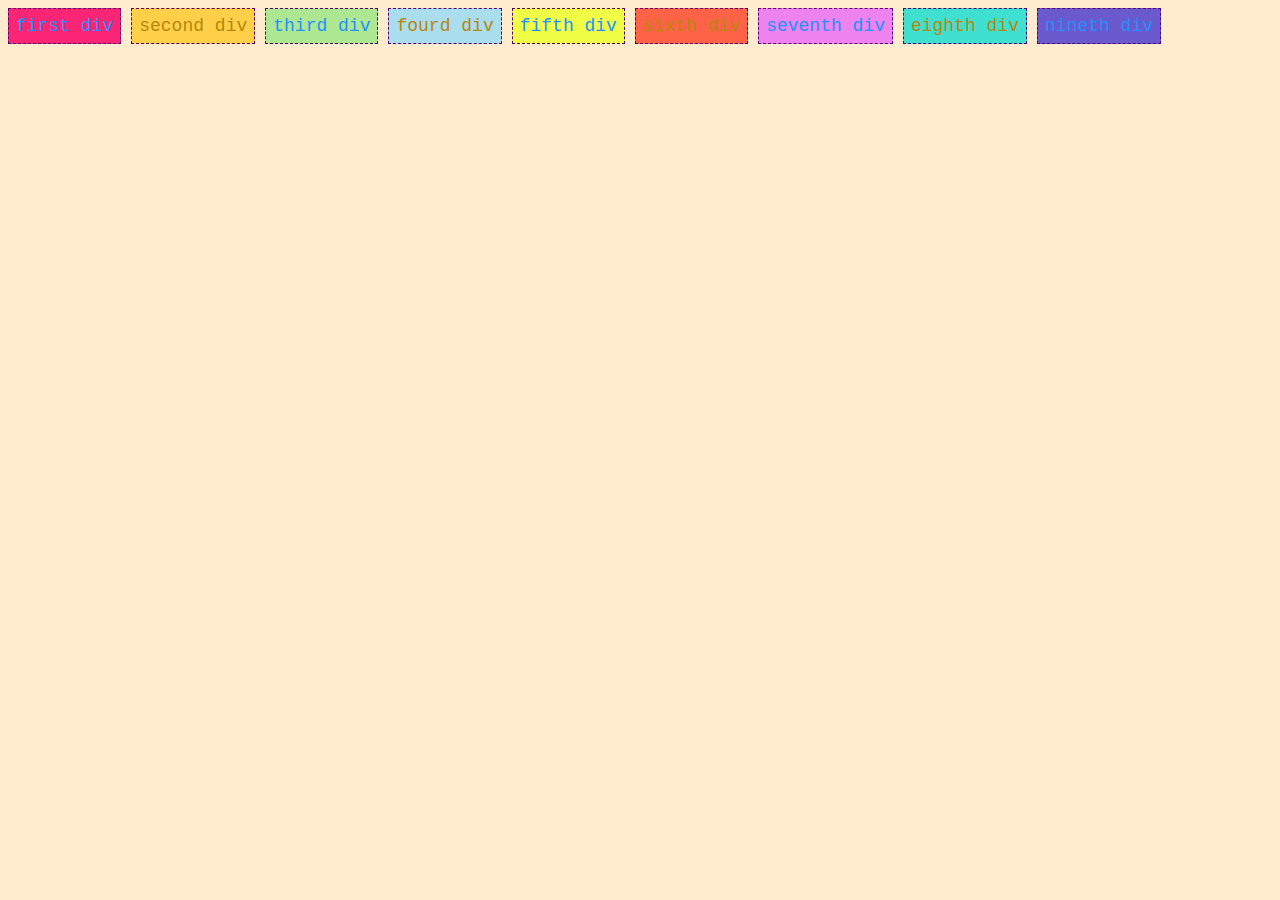
<file: hafta13/index.html>
<!DOCTYPE html>
<html lang="en">
<head>
    <meta charset="UTF-8">
    <meta http-equiv="X-UA-Compatible" content="IE=edge">
    <meta name="viewport" content="width=device-width, initial-scale=1.0">
    <title>hafta13</title>
    <link rel="stylesheet" href="style.css">
</head>
<body>
    <!--display: flexbox(layout-tasarım)yapısı
    inline/block/inline-block/grid/flex -->
    
    <div class="container">
    <div id="div1">first div</div>
    <div id="div2">second div</div>
    <div id="div3">third div</div>
    <div id="div4">fourd div</div>
    <div id="div5">fifth div</div>
    <div id="div6">sixth div</div>
    <div id="div7">seventh div</div>
    <div id="div8">eighth div</div>
    <div id="div9">nineth div</div>
</div>
    
</body>
</html>
</file>
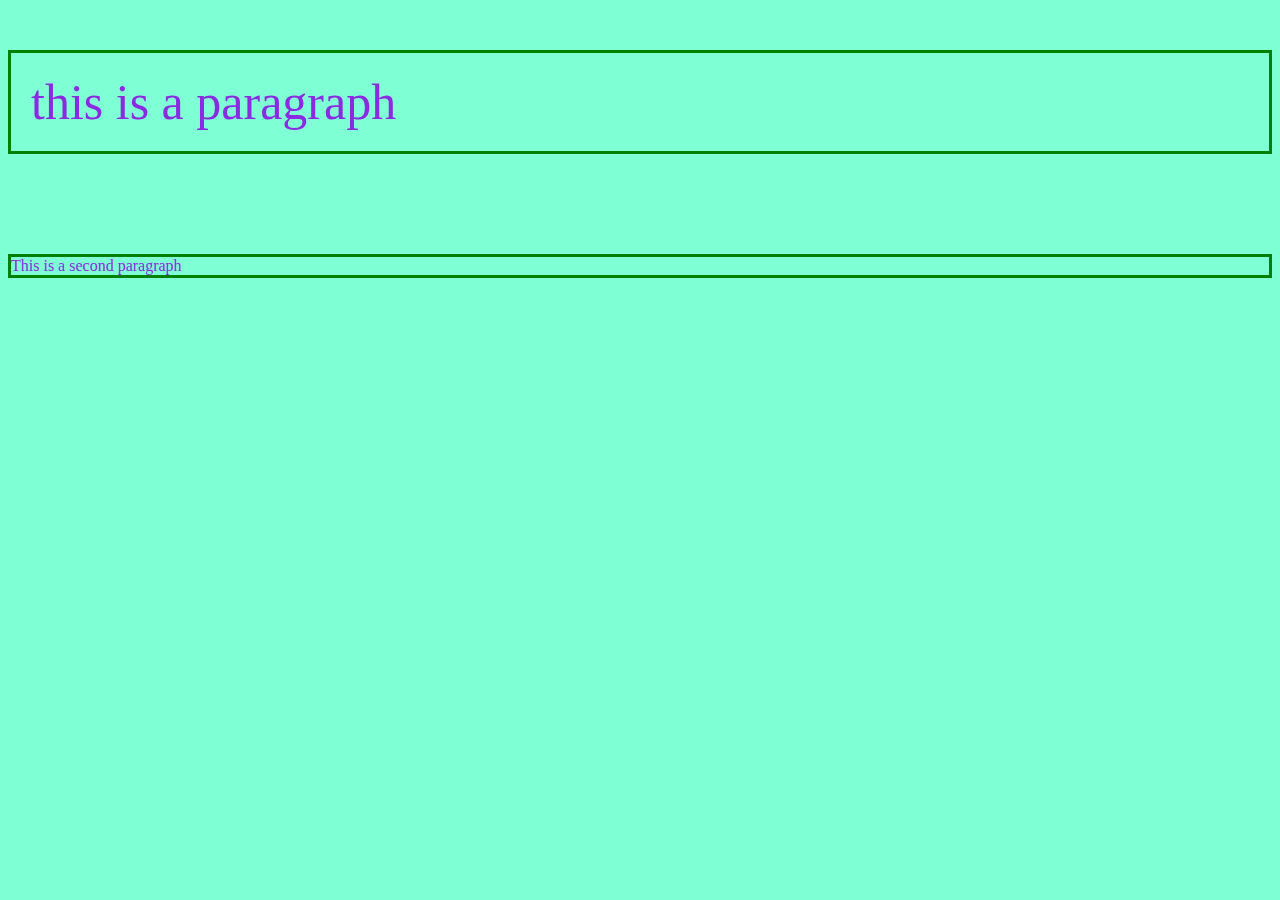
<file: hafta7/index.html>
<!DOCTYPE html>
<html lang="en">
<head>
    <meta charset="UTF-8">
    <meta http-equiv="X-UA-Compatible" content="IE=edge">
    <meta name="viewport" content="width=device-width, initial-scale=1.0">
    <title>hafta7</title>
    <!--dahili css kullanımı, html sayfasına dahil-->
    <style> 
    body {
      background-color: aquamarine;


    }
    p{
        color: blueviolet;
    }
    
    </style>

</head>
<body>
    <!--satır içi css kullanımı-->
<p style="font-size:50px; border: 3px solid green; padding:20px;margin-bottom: 100px;">this is a paragraph   </p>
<p style="font-size: ;50px; border:3px solid green; padding 20px;"> This is a second paragraph</p>


</body>
</html>
</file>
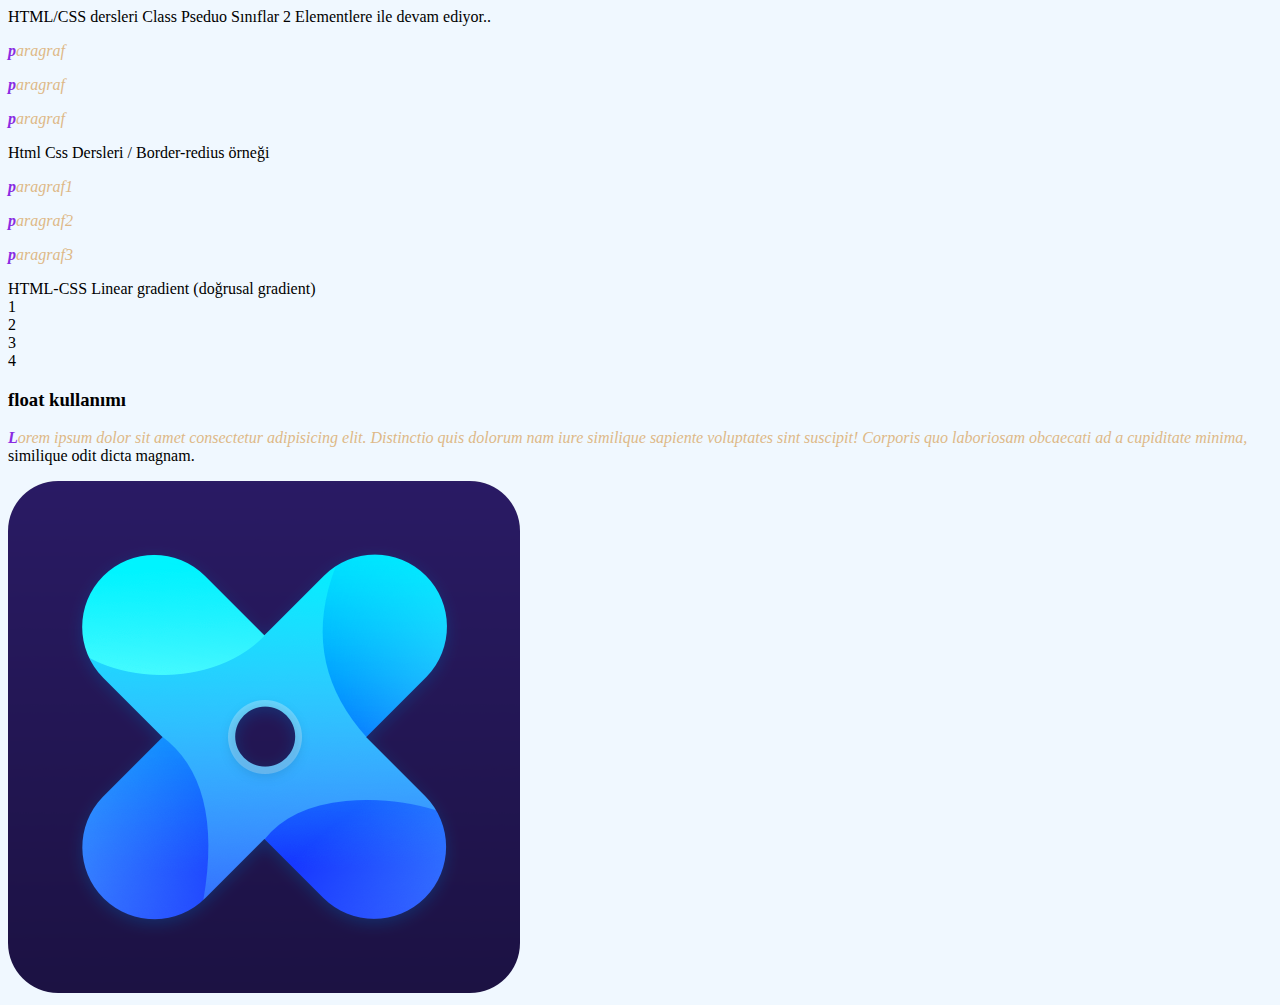
<file: hafta_11/index.html>
<!DOCTYPE html>
<html lang="en">
<head>
    <meta charset="UTF-8">
    <meta http-equiv="X-UA-Compatible" content="IE=edge">
    <meta name="viewport" content="width=device-width, initial-scale=1.0">
    <title>hafta11</title>
    <link rel="stylesheet" href="style.css">
</head>
<body>
    <div>
    <div>HTML/CSS dersleri Class Pseduo Sınıflar 2 Elementlere ile devam ediyor..</div>
    <div>
        <p>paragraf</p>
        <p>paragraf</p>
        <p>paragraf</p>
    </div>
    <div>
        Html Css Dersleri / Border-redius örneği
    </div>
    <p class="kose1">paragraf1</p>
    <p class="kose2">paragraf2</p>
    <p class="kose3">paragraf3</p>
    <div class="linear">
    <div>HTML-CSS Linear gradient (doğrusal gradient)</div>  
    <div class="gradient1">1</div>
    <div class="gradient2">2</div>
    <div class="gradient3">3</div>
    <div class="gradient4">4</div>
    </div>
    <div class="float"></div>
    <h3>float kullanımı</h3>
    <p>Lorem ipsum dolor sit amet consectetur adipisicing elit. Distinctio quis dolorum nam iure similique sapiente voluptates sint suscipit! Corporis quo laboriosam obcaecati ad a cupiditate minima, similique odit dicta magnam.</p>
    <img src="icon.png" alt="logo">
</body>
</html>
</file>
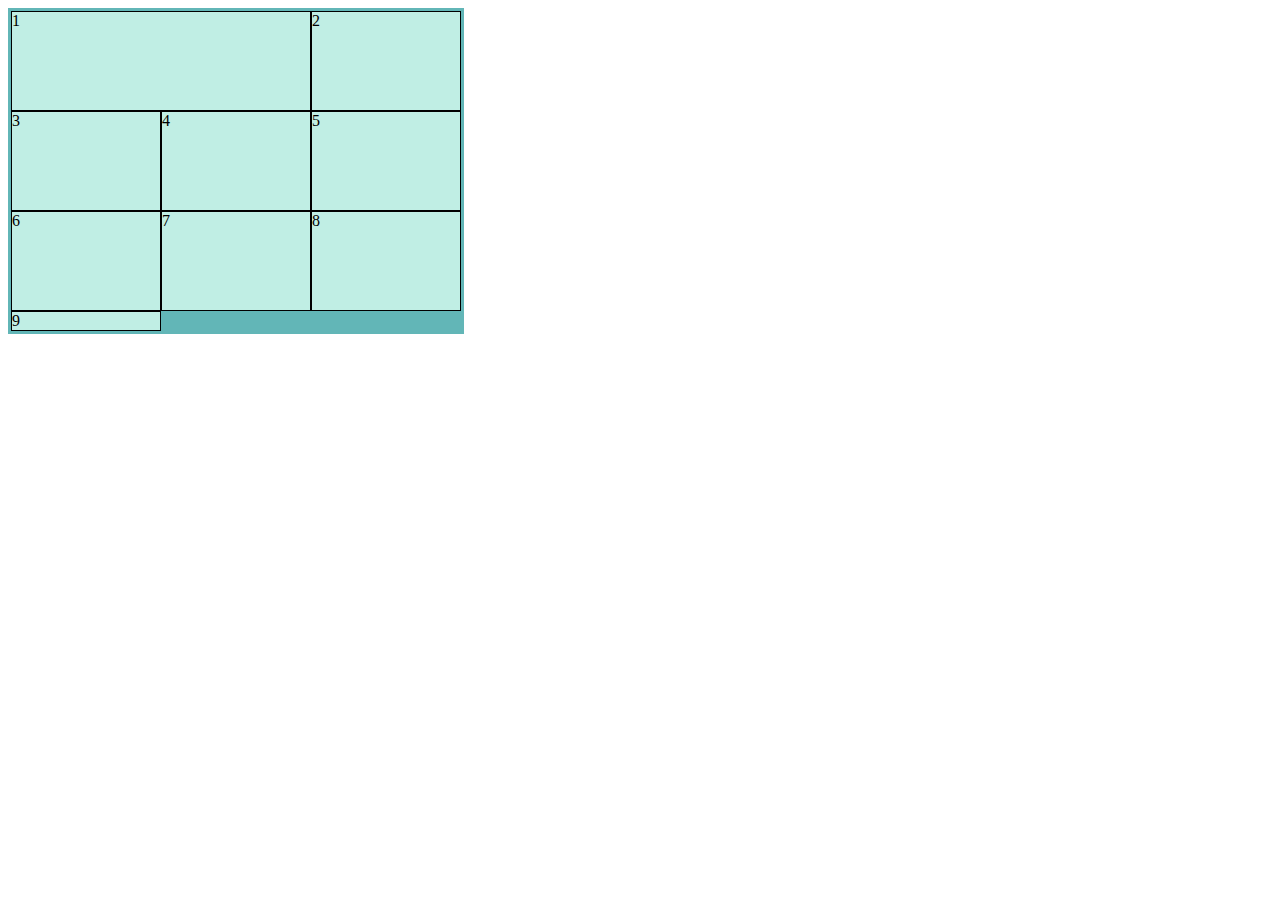
<file: hafta12/index2.html>
<!DOCTYPE html>
<html lang="en">
<head>
    <meta charset="UTF-8">
    <meta http-equiv="X-UA-Compatible" content="IE=edge">
    <meta name="viewport" content="width=device-width, initial-scale=1.0">
    <title>hafta12</title>
    <link rel="stylesheet" href="style2.css">
</head>
<body>
    <div class="container"> <!---parent---->
        <div class="box one">1</div> <!---child-->
        <div class="box two">2</div> <!---child-->
        <div class="box three">3</div> <!---child-->
        <div class="box four">4</div> <!---child-->
        <div class="box five">5</div> <!---child-->
        <div class="box six">6</div> <!---child-->
        <div class="box seven">7</div> <!---child-->
        <div class="box eight">8</div> <!---child-->
        <div class="box nine">9</div> <!---child-->
    </div>
</body>
</html>
</file>
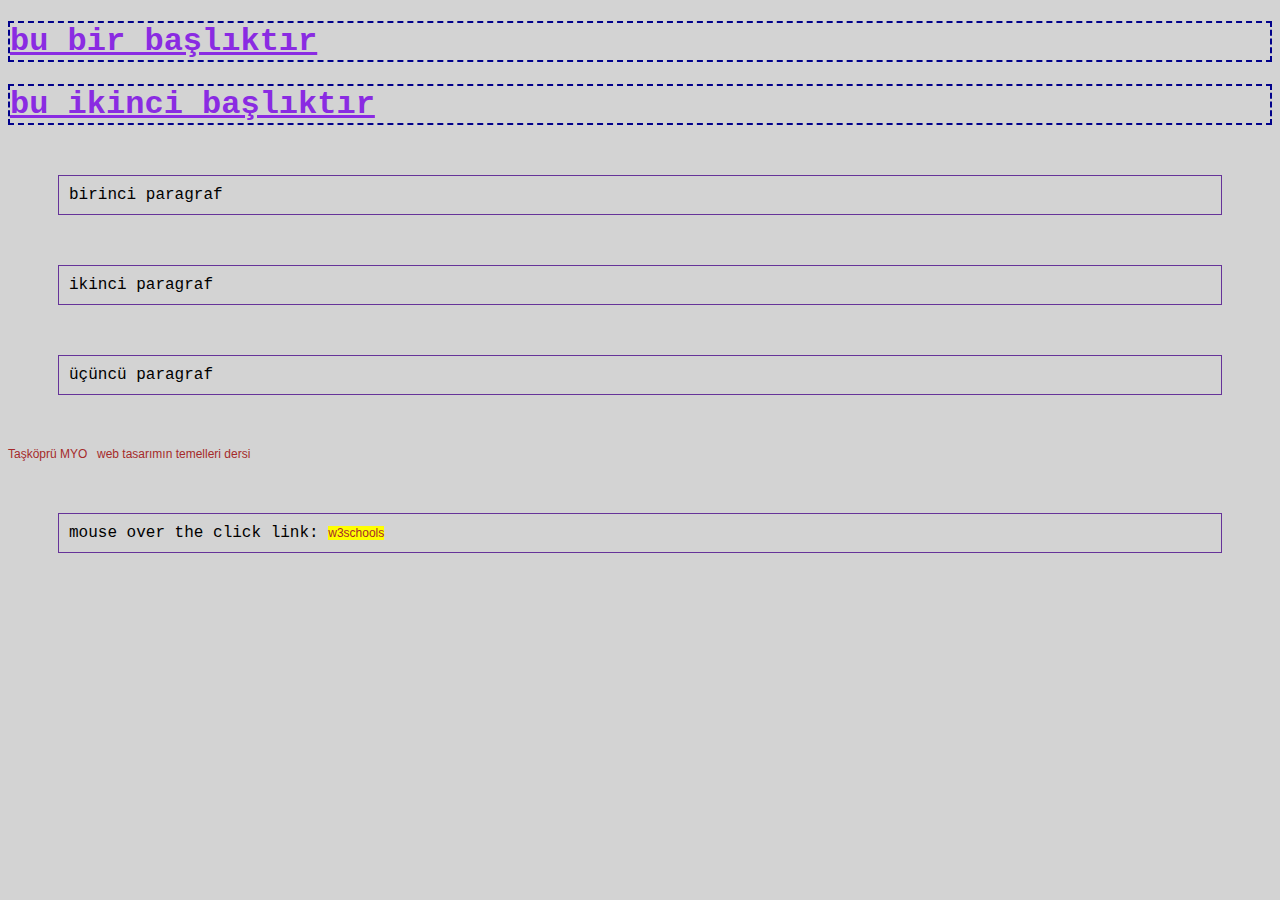
<file: hafta7/index2.html>
<!DOCTYPE html>
<html lang="en">
<head>
    <meta charset="UTF-8">
    <meta http-equiv="X-UA-Compatible" content="IE=edge">
    <meta name="viewport" content="width=device-width, initial-scale=1.0">
    <title>hafta7</title>
    <link rel="stylesheet " href="style.css">
</head>
<body>

    <h1>bu bir başlıktır </h1>
    <h1>bu ikinci başlıktır</h1>
    <p>birinci paragraf</p>
    <p>ikinci paragraf</p>
    <p>üçüncü paragraf</p>
    <!--mutlak yol,absolute C:\Users\ASUS\Desktop\WEBTASARIM\hafta7\style.css-->
    <!--göreli yol,relative style.css-->

    <a href="https://tasköprü.kastamonu.edu.tr">Taşköprü MYO</a>
    <a href="#">web tasarımın temelleri dersi</a>
    <p>mouse over the click link:
    <a href="https://w3schools.com" style="background-color: yellow ;">w3schools</a>
        </p>

</body>
</html>
</file>
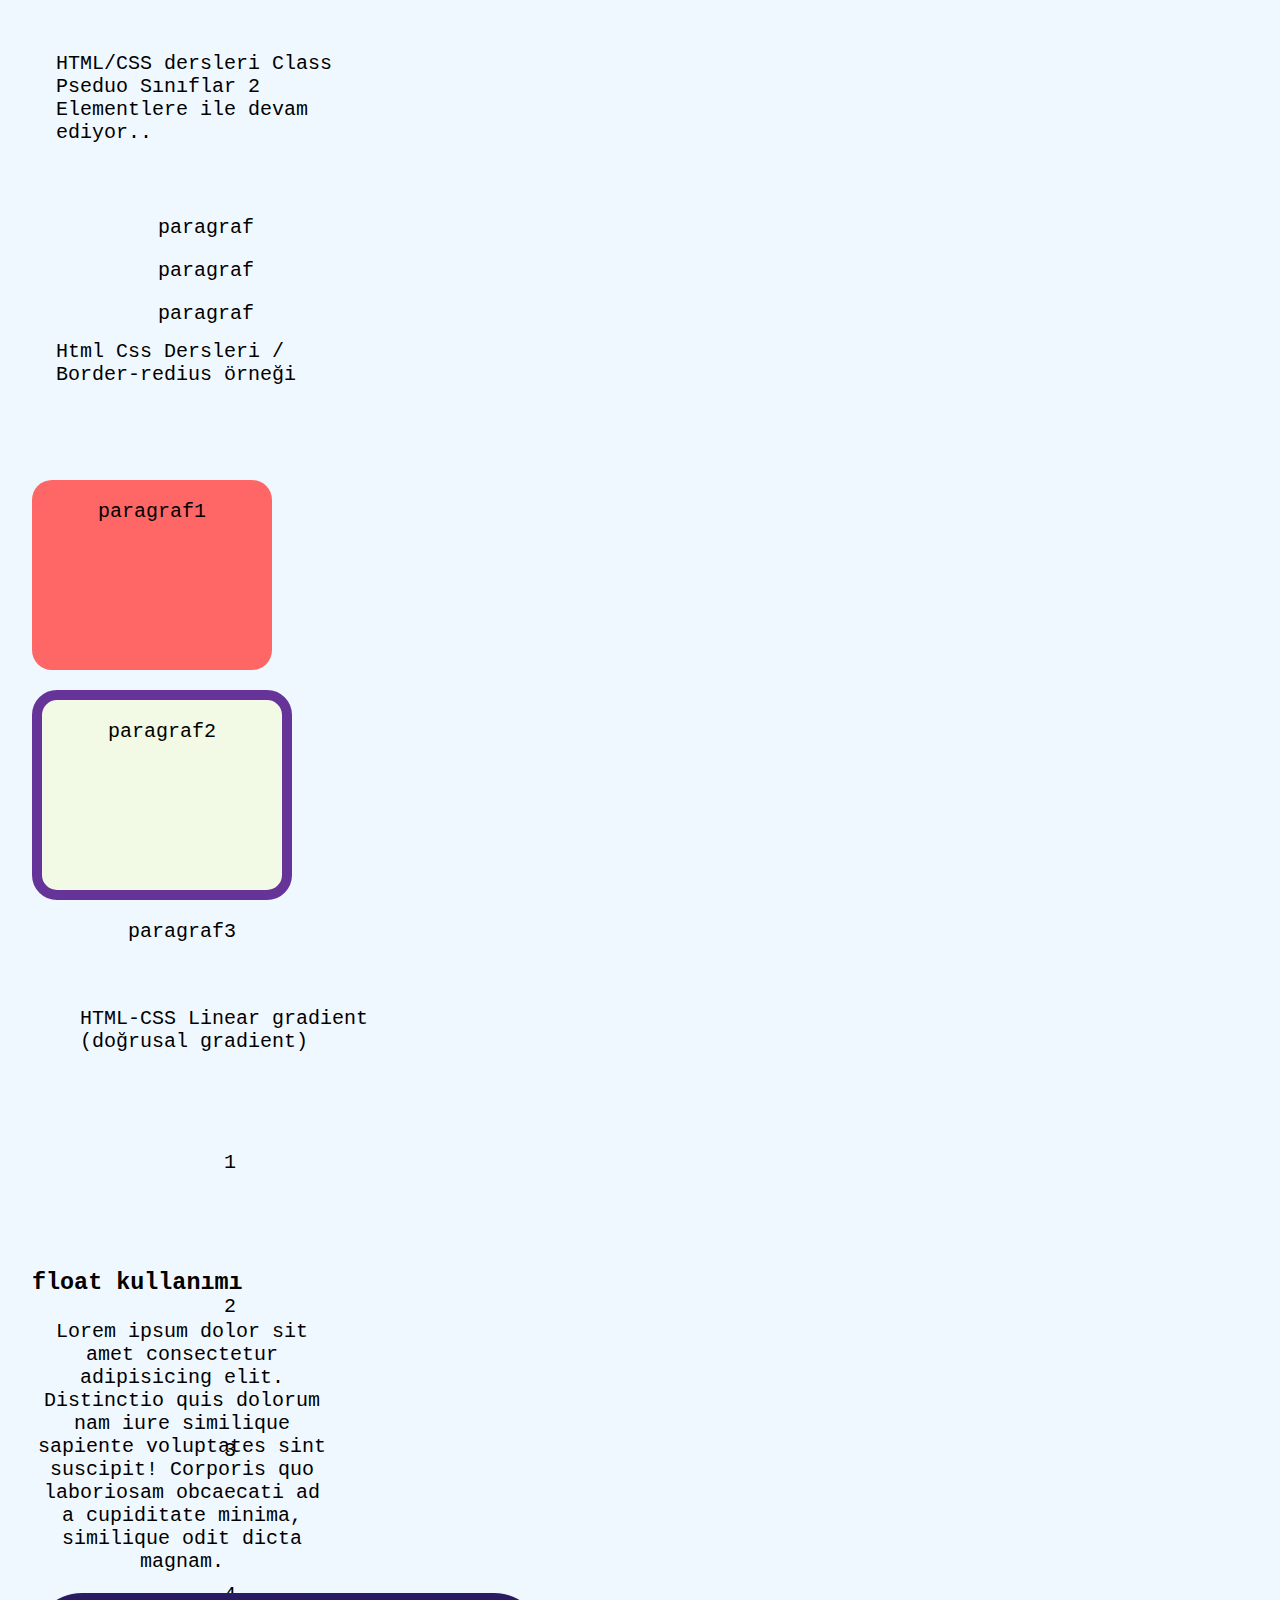
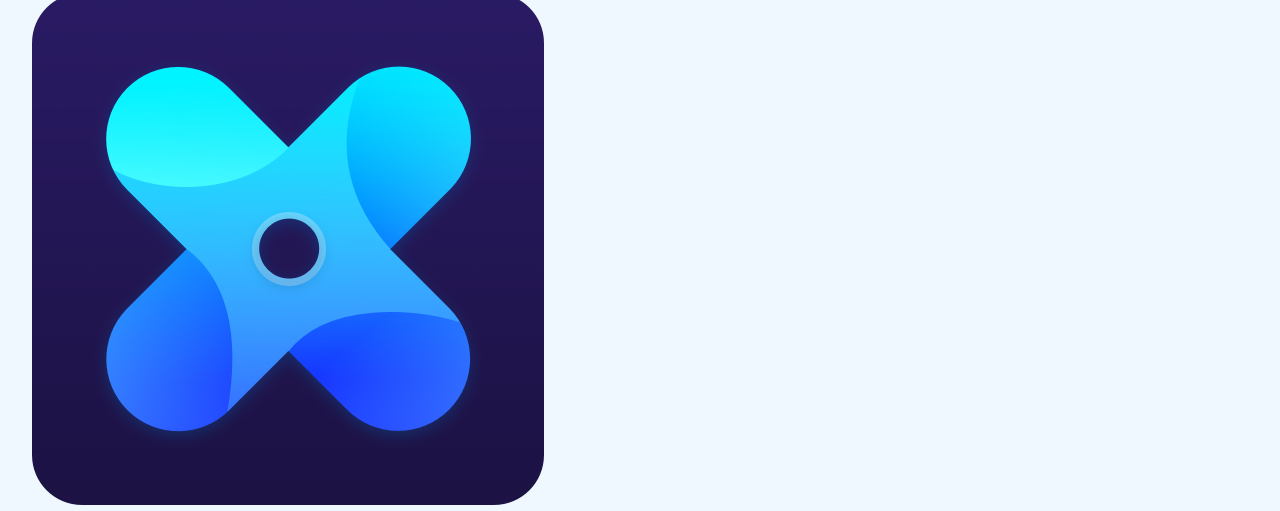
<file: hafta_11/index3.html>
<!DOCTYPE html>
<html lang="en">
<head>
    <meta charset="UTF-8">
    <meta http-equiv="X-UA-Compatible" content="IE=edge">
    <meta name="viewport" content="width=device-width, initial-scale=1.0">
    <title>hafta11.3</title>
    <link rel="stylesheet" href="style3.css">
</head>
<body>
    <div>
        <div>HTML/CSS dersleri Class Pseduo Sınıflar 2 Elementlere ile devam ediyor..</div>
        <div>
            <p>paragraf</p>
            <p>paragraf</p>
            <p>paragraf</p>
        </div>
        <div>
            Html Css Dersleri / Border-redius örneği
        </div>
        <p class="kose1">paragraf1</p>
        <p class="kose2">paragraf2</p>
        <p class="kose3">paragraf3</p>
        <div class="linear">
        <div>HTML-CSS Linear gradient (doğrusal gradient)</div>  
        <div class="gradient1">1</div>
        <div class="gradient2">2</div>
        <div class="gradient3">3</div>
        <div class="gradient4">4</div>
        </div>
        <div class="float"></div>
        <h3>float kullanımı</h3>
        <p>Lorem ipsum dolor sit amet consectetur adipisicing elit. Distinctio quis dolorum nam iure similique sapiente voluptates sint suscipit! Corporis quo laboriosam obcaecati ad a cupiditate minima, similique odit dicta magnam.</p>
        <img src="icon.png" alt="logo">
</body>
</html>
</file>
<file: hafta13/style.css>
body{
    background-color: blanchedalmond;
    font-family: 'Courier New', Courier, monospace;
    font-size: large;
}
.container{
    display: flex;
    flex-direction: row; /* row: varsayılan değer column : alt alta reverese:sondan başa */ 
    flex-wrap:wrap ; /*nowrap: varsayılan değer, wrap: sıkıştırmadan alt alta gelir*/
    
}
.container div{
    border: 1px dashed #540375;
    padding: 7px;
    color: aliceblue;
    margin-right: 10px;
}
#div1{
    background-color: #fb2575;
}
#div2{
    background-color: #fed049;
}
#div3{
    background-color: #ade792;
}
#div4{
    background-color: #ade
}
#div5{
  background-color: #f0ff45;
}
div:nth-child(5){ /* last child */ 
    color: gray;
}
div:first-child{
    color: rebeccapurple;
}
#div6{
    background-color: tomato;
}
#div7{
    background-color: violet;
}
#div8{
    background-color: turquoise;
}
#div9{
    background-color: slateblue;
}
div:nth-child(odd){ /* odd: tek , even:çift */ 
    color:#2192FF;
}
div:nth-child(even){
    color:darkgoldenrod
}
</file>
<file: hafta_11/style.css>
body{
    background-color: aliceblue;
    font-family: Cambria, Cochin, Georgia, Times, 'Times New Roman', serif;
}
ul li{
    list-style-type: none;
    border: 2px solid salmon;
    border-radius: 5px;
    margin-left: 5px;
    display: inline;/* satır içi öge oluşturur */
}
ul li :first-child, li:last-child{ /* ul nin içindeki li listesinin ilk eleman*/ 
 color: darkgreen;
 background-color: brown;
 padding: 5px;
}
ul li :nth-child(3){
    background-color: crimson;
}
ul li:nth-child(odd){ /*odd veya (2n+1)tek */
 background-color: yellow;
}
ul li:nth-child(even){ /* even veya (2n)çift */
 background-color: red;
}
ul li a{
    text-decoration: none;
}
ul li a:hover{ /*üzerine geldiğinde */
 background-color: aqua;
 color: beige;
 padding: 0;
}
p::first-line{ /*ilk satır değişikliği,sınıf özelliği */
 font-style: italic;
 color: burlywood;
}
p::first-letter{ /*sınıf özelliği olduğundan çift ::ile gösterilir */
 font-weight: bold;
 color: blueviolet;
}
</file>
<file: hafta12/style2.css>
.container{
    display: inline-grid;
    background-color: #62b6b7;
    padding: 3px;
    grid-template-columns: 150px 150px 150px;
    grid-template-rows: 100px 100px 100px ;
}
.container .box {
border: 1px solid black;
background-color: #c0eee4;
}
.one{
   /* grid-row-start: 1;
    grid-row-end: 4;
    grid-row: 1/4;*/
    grid-column: 1/3;
}
</file>
<file: hafta7/style.css>
body{
font-family: 'Courier New', Courier, monospace;
background-color:lightgray;
font-size: medium;

}

p{
    border: 1px solid rebeccapurple;
    padding: 10px;
    margin: 50px;
}
h1 {
text-decoration: underline;
color: blueviolet;
border: 2px dashed darkblue;
}
a{
    color: brown;
    text-decoration: none;
    font-family: 'Gill Sans', 'Gill Sans MT', Calibri, 'Trebuchet MS', sans-serif;
    font-size: 12px;
}

a:hover{
    background-color: greenyellow;
    color: beige;
}
a:visited{
    font-style:Arial,Helvetica, sans-serif;
    color: black;
    font-weight: bold;
}
a:active{
    color: pink;
}
</file>
<file: hafta_11/style3.css>
body{
    background-color: aliceblue;
    font-family: 'Courier New', Courier, monospace;
}
.kose1{
 border-radius: 20px;
 padding: 20px;
 width: 200px;
 height: 150px;
 background: #ff6666;
}
.kose2{
 border-radius: 25px;
 background: #ff32;
 border: solid 10px rebeccapurple;   
 padding: 20px;
 width: 200px;
 height: 150px;
}
p{
    text-align: center;/* metin hizalama :orta*/
}
.gradient1,.gradient2,.gradient3,.gradient4{
    text-align: center;
}
div{
    width: 300px;
    height: 100px;
    margin: 4px;
    font-size: 20px;
    padding:20px ;
}
div.gradient1{
    background: gradient(left,turquoise,black);
}
div.gradient2{
    background: linear-gradient(left,turquoise,black);
}
div.gradient3{
    background: gradient(top left,turquoise,black);
}
div.gradient4{
    background: gradient(turquoise,magenta,black);
}
.float p{ /*float sınıfına ait div in içindeki */

}
</file>
